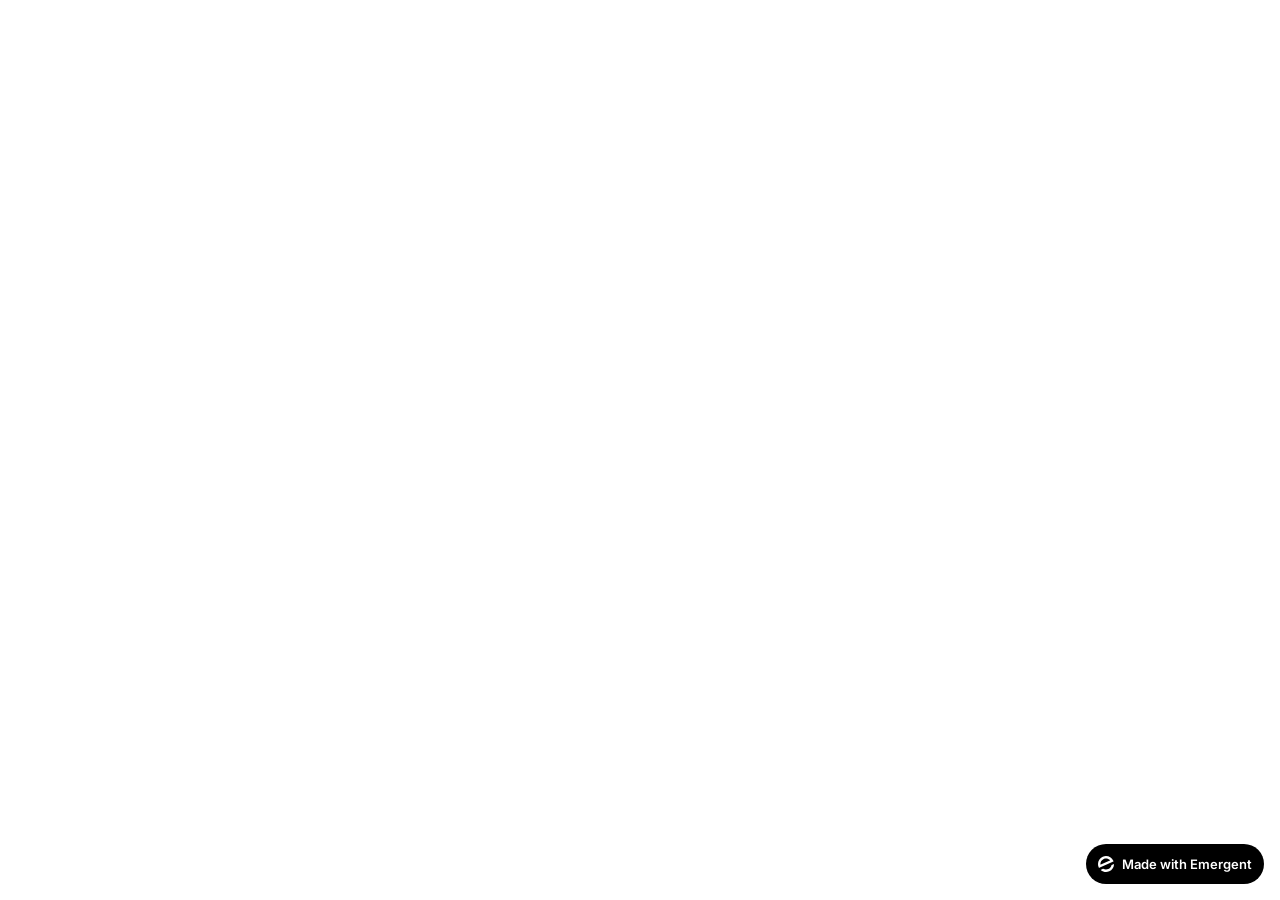
<file: frontend/public/index.html>
<!doctype html>
<html lang="en">
    <head>
        <meta charset="utf-8" />
        <meta name="viewport" content="width=device-width, initial-scale=1, maximum-scale=1, user-scalable=no, viewport-fit=cover" />
        <meta name="theme-color" content="#0F172A" />
        <meta name="description" content="Clock in/out with GPS tracking - Workforce Management" />
        <meta name="apple-mobile-web-app-capable" content="yes" />
        <meta name="apple-mobile-web-app-status-bar-style" content="black-translucent" />
        <meta name="apple-mobile-web-app-title" content="WFM Clock" />
        <link rel="apple-touch-icon" href="%PUBLIC_URL%/icon-192.png" />
        <link rel="manifest" href="%PUBLIC_URL%/manifest.json" />
        <link rel="preconnect" href="https://fonts.googleapis.com" />
        <link rel="preconnect" href="https://fonts.gstatic.com" crossorigin />
        <link href="https://fonts.googleapis.com/css2?family=Inter:wght@600&display=swap" rel="stylesheet" />
        <!--
        manifest.json provides metadata used when your web app is installed on a
        user's mobile device or desktop. See https://developers.google.com/web/fundamentals/web-app-manifest/
        -->
        <!--
        Notice the use of %PUBLIC_URL% in the tags above.
        It will be replaced with the URL of the `public` folder during the build.
        Only files inside the `public` folder can be referenced from the HTML.

        Unlike "/favicon.ico" or "favicon.ico", "%PUBLIC_URL%/favicon.ico" will
        work correctly both with client-side routing and a non-root public URL.
        Learn how to configure a non-root public URL by running `npm run build`.
        -->
        <title>Workforce Clock</title>
        <script>window.addEventListener("error",function(e){if(e.error instanceof DOMException&&e.error.name==="DataCloneError"&&e.message&&e.message.includes("PerformanceServerTiming")){e.stopImmediatePropagation();e.preventDefault()}},true);</script>
        <script src="https://assets.emergent.sh/scripts/emergent-main.js"></script>
        <!--
        These two scripts have been added for the Visual Edits, please do not edit or remove them
        -->
        <script>
            // Only load visual edit scripts when inside an iframe
            if (window.self !== window.top) {
                // Load debug monitor script
                var debugMonitorScript = document.createElement('script');
                debugMonitorScript.src = 'https://assets.emergent.sh/scripts/debug-monitor.js';
                document.head.appendChild(debugMonitorScript);

                // Configure Tailwind
                window.tailwind = window.tailwind || {};
                tailwind.config = {
                    corePlugins: { preflight: false },
                };

                // Load Tailwind CDN
                var tailwindScript = document.createElement('script');
                tailwindScript.src = 'https://cdn.tailwindcss.com';
                document.head.appendChild(tailwindScript);
            }
        </script>
    </head>
    <body>
        <noscript>You need to enable JavaScript to run this app.</noscript>
        <div id="root"></div>
        <!--
      This HTML file is a template.
      If you open it directly in the browser, you will see an empty page.

      You can add webfonts, meta tags, or analytics to this file.
      The build step will place the bundled scripts into the <body> tag.

      To begin the development, run `npm start` or `yarn start`.
      To create a production bundle, use `npm run build` or `yarn build`.
    -->
        <a
            id="emergent-badge"
            target="_blank"
            href="https://app.emergent.sh/?utm_source=emergent-badge"
            style="
                display: inline-flex !important;
                box-sizing: border-box;
                width: 178px;
                height: 40px;
                padding: 8px 12px 8px 12px;
                align-items: center !important;
                gap: 8px;
                border-radius: 50px !important;
                background: #000 !important;
                position: fixed !important;
                bottom: 16px;
                right: 16px;
                text-decoration: none;
                font-family: -apple-system, BlinkMacSystemFont,
                    &quot;Segoe UI&quot;, Roboto, Oxygen, Ubuntu, Cantarell,
                    &quot;Open Sans&quot;, &quot;Helvetica Neue&quot;,
                    sans-serif !important;
                font-size: 12px !important;
                z-index: 9999 !important;
            "
        >
            <svg xmlns="http://www.w3.org/2000/svg" width="16" height="16" viewBox="0 0 16 16" fill="none">
                <path d="M15.5702 8.13142C15.7729 8.0412 16.0007 8.18878 15.9892 8.4103C15.8374 11.3192 14.0965 14.0405 11.2531 15.3065C8.40964 16.5725 5.2224 16.0453 2.95912 14.2117C2.78676 14.072 2.82955 13.804 3.03219 13.7137L4.95677 12.8568C5.04866 12.8159 5.15446 12.823 5.24204 12.8725C6.73377 13.7153 8.59176 13.8649 10.2772 13.1145C11.9626 12.3641 13.0947 10.8833 13.4665 9.21075C13.4883 9.11256 13.5539 9.02918 13.6457 8.98827L15.5702 8.13142Z" fill="white"/>
                <path fill-rule="evenodd" clip-rule="evenodd" d="M15.3066 4.74698L15.5067 5.19653C15.5759 5.35178 15.5061 5.53366 15.3508 5.60278L1.29992 11.8586C1.14467 11.9278 0.962794 11.8579 0.893675 11.7027L0.701732 11.2716L0.693457 11.2531C-1.10317 7.21778 0.711626 2.49007 4.74692 0.693443C8.78221 -1.10318 13.51 0.711693 15.3066 4.74698ZM2.82356 8.55367C2.63552 8.63739 2.41991 8.51617 2.40853 8.31065C2.28373 6.05724 3.53858 3.85787 5.72286 2.88536C7.90715 1.91286 10.3813 2.45199 11.9724 4.05256C12.1175 4.19854 12.0633 4.43988 11.8753 4.5236L2.82356 8.55367Z" fill="white"/>
            </svg>
            <p
                style="
                    color: #FFF !important;
                    font-family: 'Inter', sans-serif !important;
                    font-size: 13px !important;
                    font-style: normal !important;
                    font-weight: 600 !important;
                    line-height: 20px !important;
                    margin: 0 !important;
                    white-space: nowrap !important;
                "
            >
                Made with Emergent
            </p>
        </a>
        <script>
            !(function (t, e) {
                var o, n, p, r;
                e.__SV ||
                    ((window.posthog = e),
                    (e._i = []),
                    (e.init = function (i, s, a) {
                        function g(t, e) {
                            var o = e.split(".");
                            2 == o.length && ((t = t[o[0]]), (e = o[1])),
                                (t[e] = function () {
                                    t.push(
                                        [e].concat(
                                            Array.prototype.slice.call(
                                                arguments,
                                                0,
                                            ),
                                        ),
                                    );
                                });
                        }
                        ((p = t.createElement("script")).type =
                            "text/javascript"),
                            (p.crossOrigin = "anonymous"),
                            (p.async = !0),
                            (p.src =
                                s.api_host.replace(
                                    ".i.posthog.com",
                                    "-assets.i.posthog.com",
                                ) + "/static/array.js"),
                            (r =
                                t.getElementsByTagName(
                                    "script",
                                )[0]).parentNode.insertBefore(p, r);
                        var u = e;
                        for (
                            void 0 !== a ? (u = e[a] = []) : (a = "posthog"),
                                u.people = u.people || [],
                                u.toString = function (t) {
                                    var e = "posthog";
                                    return (
                                        "posthog" !== a && (e += "." + a),
                                        t || (e += " (stub)"),
                                        e
                                    );
                                },
                                u.people.toString = function () {
                                    return u.toString(1) + ".people (stub)";
                                },
                                o =
                                    "init me ws ys ps bs capture je Di ks register register_once register_for_session unregister unregister_for_session Ps getFeatureFlag getFeatureFlagPayload isFeatureEnabled reloadFeatureFlags updateEarlyAccessFeatureEnrollment getEarlyAccessFeatures on onFeatureFlags onSurveysLoaded onSessionId getSurveys getActiveMatchingSurveys renderSurvey canRenderSurvey canRenderSurveyAsync identify setPersonProperties group resetGroups setPersonPropertiesForFlags resetPersonPropertiesForFlags setGroupPropertiesForFlags resetGroupPropertiesForFlags reset get_distinct_id getGroups get_session_id get_session_replay_url alias set_config startSessionRecording stopSessionRecording sessionRecordingStarted captureException loadToolbar get_property getSessionProperty Es $s createPersonProfile Is opt_in_capturing opt_out_capturing has_opted_in_capturing has_opted_out_capturing clear_opt_in_out_capturing Ss debug xs getPageViewId captureTraceFeedback captureTraceMetric".split(
                                        " ",
                                    ),
                                n = 0;
                            n < o.length;
                            n++
                        )
                            g(u, o[n]);
                        e._i.push([i, s, a]);
                    }),
                    (e.__SV = 1));
            })(document, window.posthog || []);
            posthog.init("phc_xAvL2Iq4tFmANRE7kzbKwaSqp1HJjN7x48s3vr0CMjs", {
                api_host: "https://us.i.posthog.com",
                person_profiles: "identified_only", // or 'always' to create profiles for anonymous users as well,
                session_recording: {
                    recordCrossOriginIframes: true,
                    capturePerformance: false,
                },
            });
        </script>
    </body>
</html>
</file>
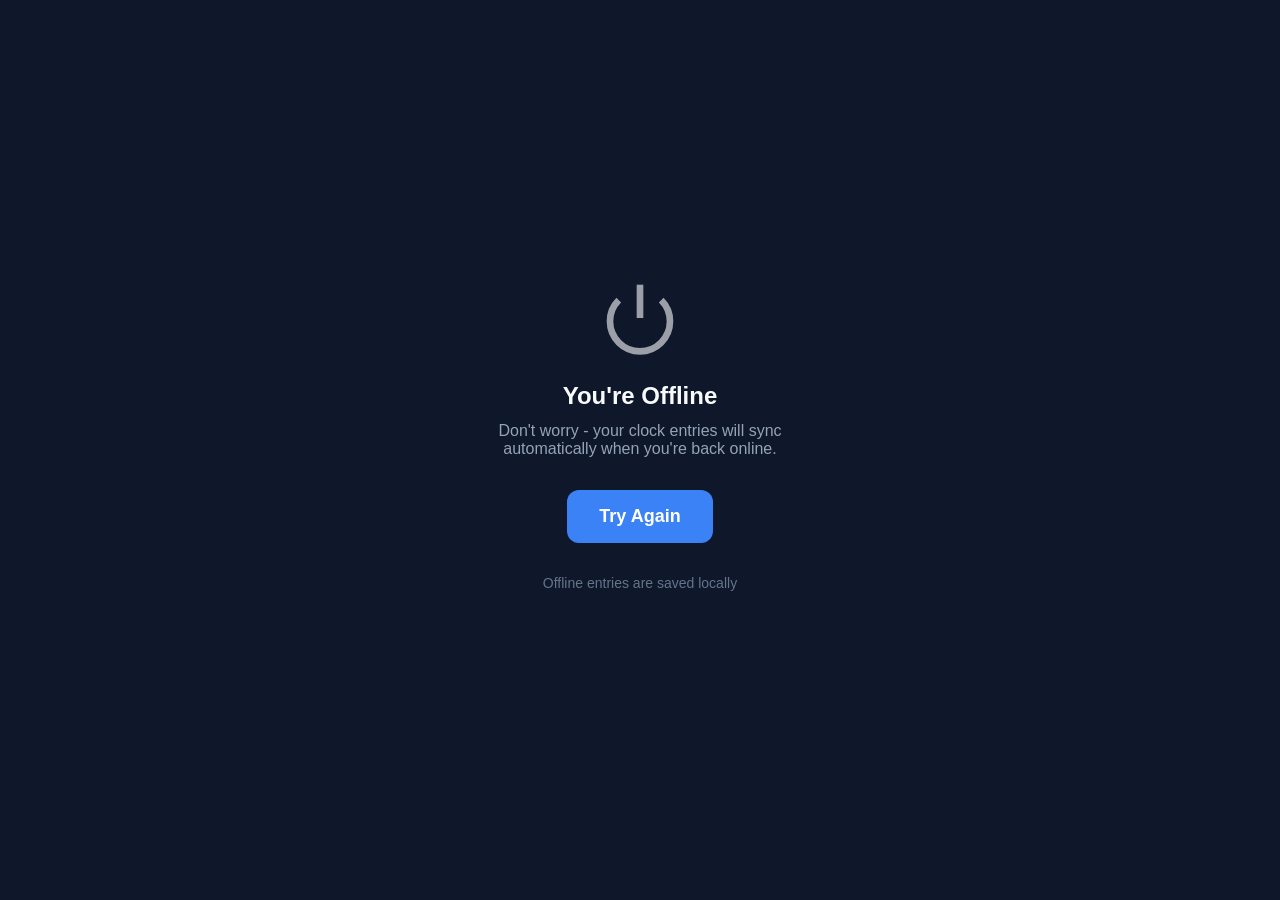
<file: frontend/public/offline.html>
<!DOCTYPE html>
<html lang="en">
<head>
  <meta charset="UTF-8">
  <meta name="viewport" content="width=device-width, initial-scale=1.0, maximum-scale=1.0, user-scalable=no">
  <title>Offline - Workforce Clock</title>
  <style>
    * { margin: 0; padding: 0; box-sizing: border-box; }
    body {
      font-family: -apple-system, BlinkMacSystemFont, 'Segoe UI', Roboto, sans-serif;
      background: #0F172A;
      color: #F8FAFC;
      min-height: 100vh;
      display: flex;
      flex-direction: column;
      align-items: center;
      justify-content: center;
      padding: 24px;
      text-align: center;
    }
    .icon {
      width: 80px;
      height: 80px;
      margin-bottom: 24px;
      opacity: 0.6;
    }
    h1 {
      font-size: 24px;
      font-weight: 600;
      margin-bottom: 12px;
    }
    p {
      font-size: 16px;
      color: #94A3B8;
      margin-bottom: 32px;
      max-width: 300px;
    }
    .retry-btn {
      background: #3B82F6;
      color: white;
      border: none;
      padding: 16px 32px;
      border-radius: 12px;
      font-size: 18px;
      font-weight: 600;
      cursor: pointer;
      touch-action: manipulation;
    }
    .retry-btn:active {
      background: #2563EB;
      transform: scale(0.98);
    }
    .note {
      margin-top: 32px;
      font-size: 14px;
      color: #64748B;
    }
  </style>
</head>
<body>
  <svg class="icon" viewBox="0 0 24 24" fill="none" stroke="currentColor" stroke-width="2">
    <path d="M18.36 6.64a9 9 0 1 1-12.73 0"></path>
    <line x1="12" y1="2" x2="12" y2="12"></line>
  </svg>
  <h1>You're Offline</h1>
  <p>Don't worry - your clock entries will sync automatically when you're back online.</p>
  <button class="retry-btn" onclick="window.location.reload()">Try Again</button>
  <p class="note">Offline entries are saved locally</p>
</body>
</html>
</file>
